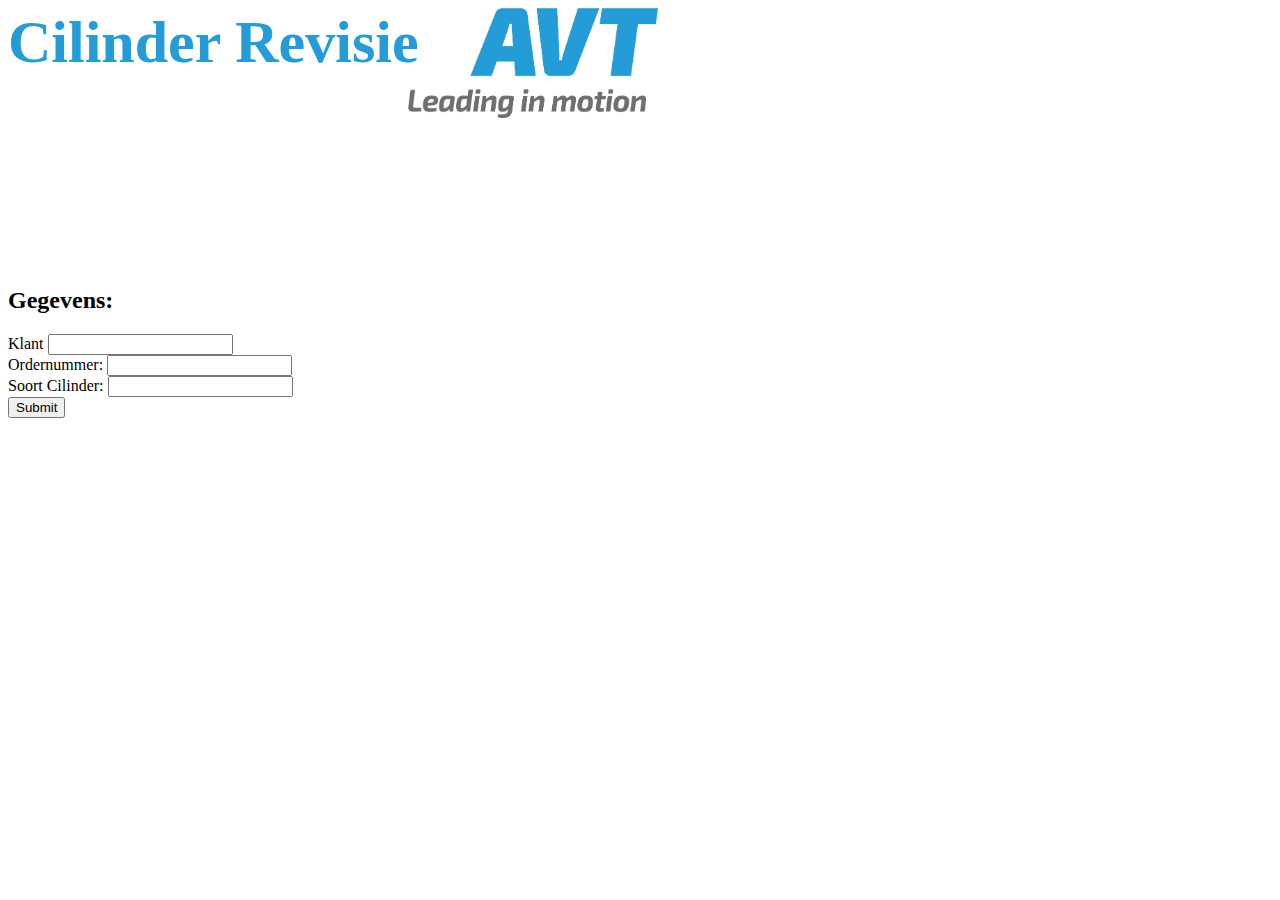
<file: index.html>
<!DOCTYPE html>
<html lang="en">

    <head>
        <meta charset="UTF-8">
        <meta name="author" content="Daan Boersma">
        <meta name="description" content="Cilinder revisie">
            <title></title>
           <link rel="icon" href="hcil.png"> 
           <link rel="stylesheet" href="mainc.css" type="text/css">

    </head>
    <body>
     <img src="avt_leading.jpg" />
     <div><h1>Cilinder Revisie</h1></div>
    <header>

    </header>
<h2>Gegevens:</h2>
        <form id="form" action="Results1.html" method="GET">
            <div>
                <label for="Klant">Klant</label>
                <input type="text" id="Klant" name="Klant">
            </div>
            <div><label >Ordernummer: </label><input name="Ordernummer"></div>
            <div><label >Soort Cilinder: </label><input name="Soort Cilinder"></div>
            <div><button>Submit</button></div>

        </form>
    </body>
</html>
</file>
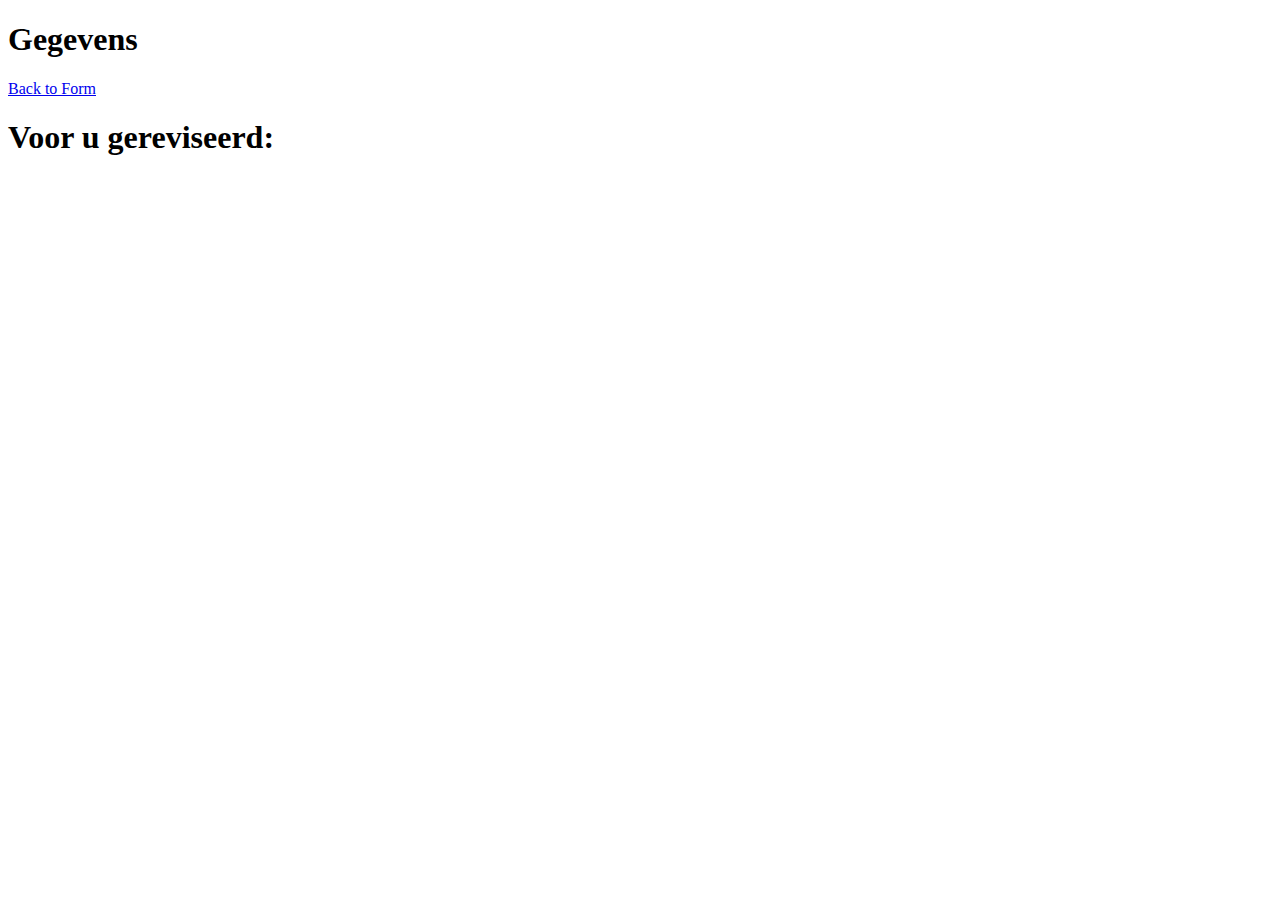
<file: Results.html>
<!DOCTYPE html>
<html lang="en">
<head>
    <meta charset="UTF-8">
    <meta http-equiv="X-UA-Compatible" content="IE=edge">
    <meta name="viewport" content="width=device-width, initial-scale=1.0">
    <title>Document</title>
</head>
<body>
    <h1>Gegevens</h1>
    <p id="paragraph"></p>
    <a href="/https://daanboersma.github.io/Daanboersma.io/">Back to Form</a>

    <script src="mainc.js"></script>

    <h1>Voor u gereviseerd:</h1>
</body>
</html>
</file>
<file: mainc.css>
body{
    display: flex;
    flex-direction: column; 
}

img{
    width: 250px;
    aspect-ratio: auto  200 / 110;   
    height: 110px;
    image-rendering: auto;
    image-rendering: crisp-edges;
    image-rendering: -webkit-optimize-contrast;
    position: relative;
    left: 400px;
    @media screen and (max-width:1200px) and (min-width:768px) {
        background: white;
    }
}
body h1{
font-size: 60px;
Position: relative;
top: -150px;
color: rgba(35, 156, 216, 255)
}
</file>
